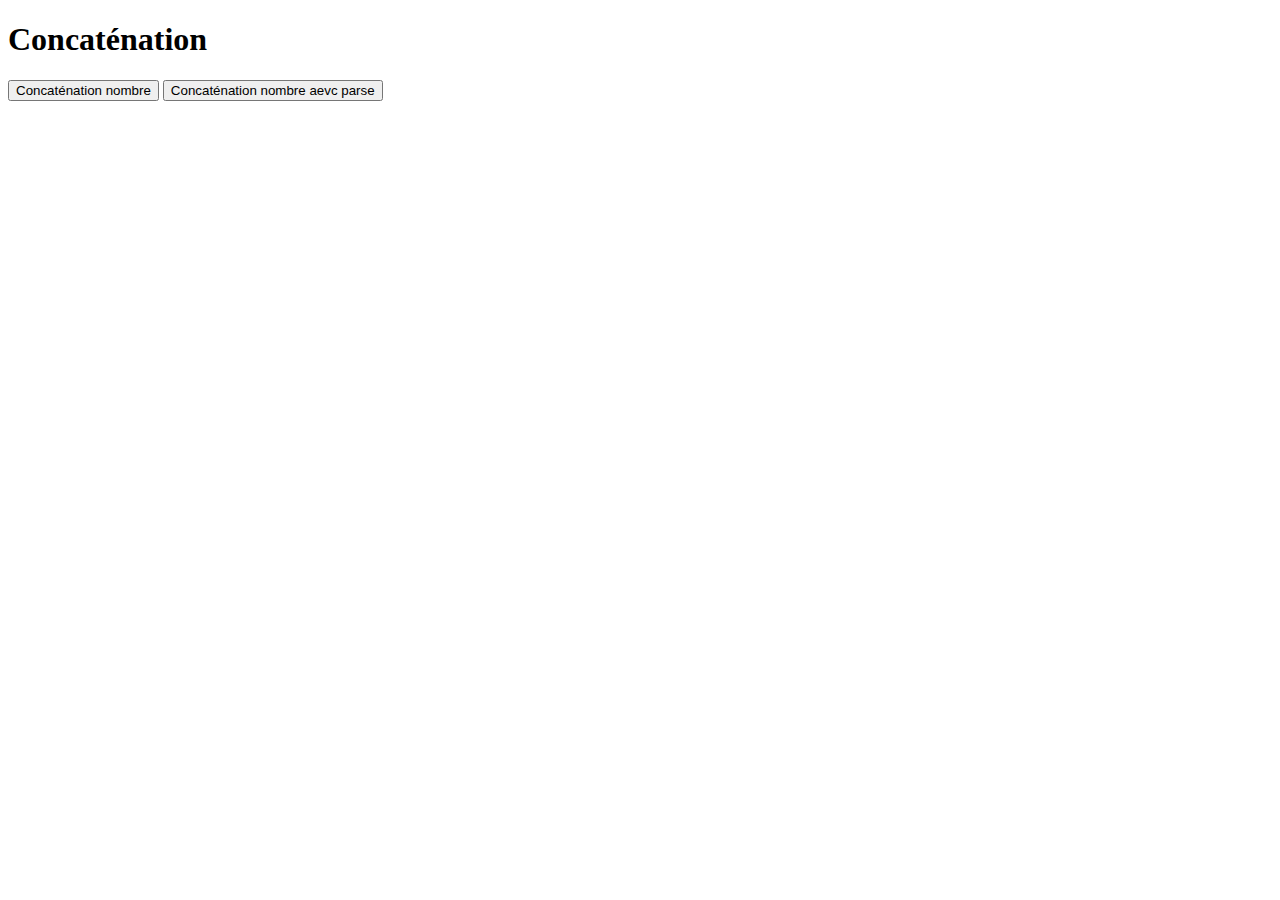
<file: Semaine 6/concatenation.html>
<!DOCTYPE html>
<html lang="fr">
<head>
    <meta charset="UTF-8">
    <meta http-equiv="X-UA-Compatible" content="IE=edge">
    <meta name="viewport" content="width=device-width, initial-scale=1.0">
    <title>Concaténation</title>
    <script>
        function concatenationNombre(){
            let nombre1 = prompt("Entrez le premier nombre");
            let nombre2 = prompt("Entrez le deuxième nombre");
            alert(nombre1 + nombre2);
        }

        function concatenationNombreParse(){
            let nombre1 = prompt("Entrez le premier nombre");
            let nombre2 = prompt("Entrez le deuxième nombre");
            alert(parseInt(nombre1) + parseInt(nombre2));
        }
    </script>
</head>
<body>
    <h1>Concaténation</h1>
    <button onclick="concatenationNombre()">Concaténation nombre</button>
    <button onclick="concatenationNombreParse()">Concaténation nombre aevc parse</button>
</body>
</html>
</file>
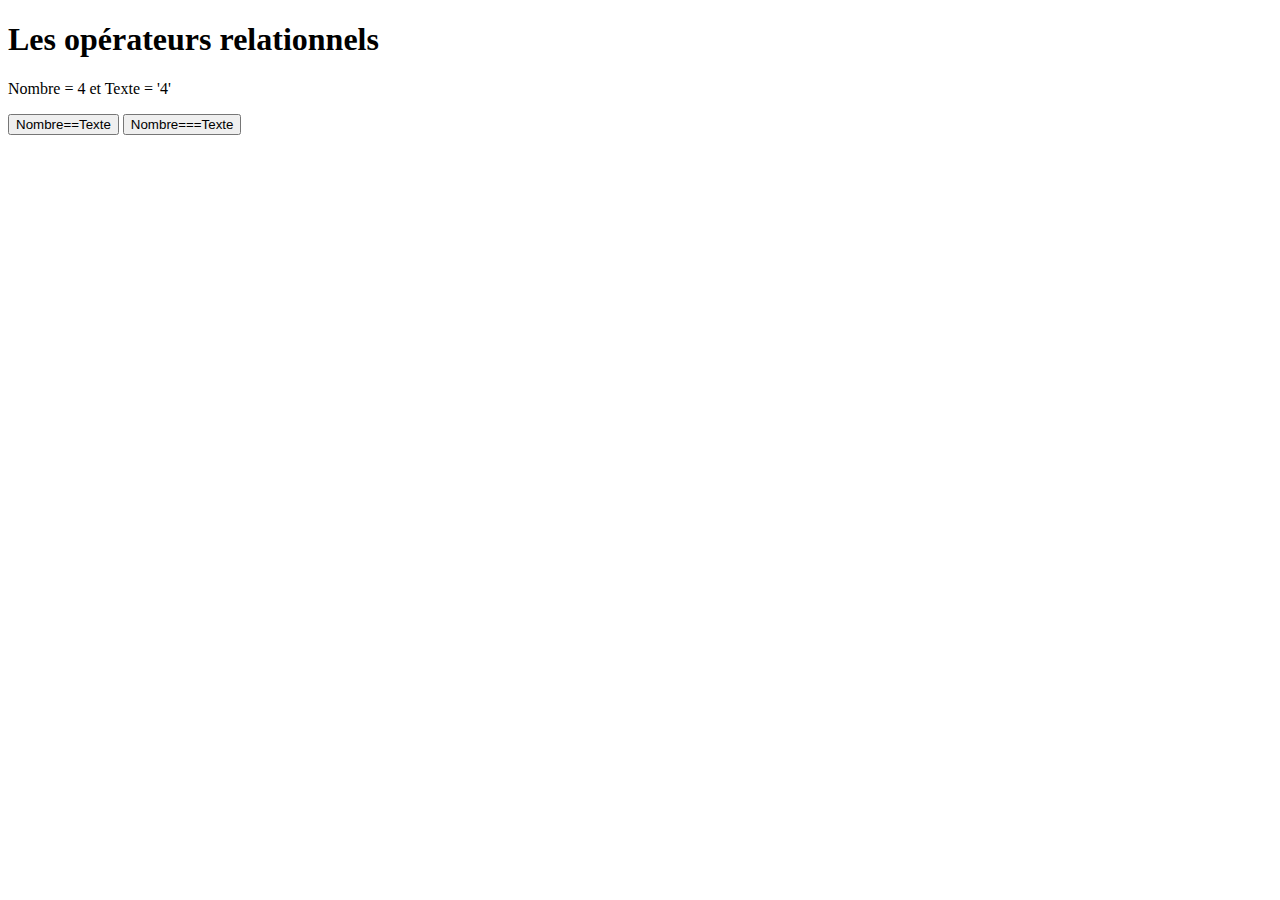
<file: Semaine 6/operateurRelationnel.html>
<!DOCTYPE html>
<html lang="fr">
<head>
    <meta charset="UTF-8">
    <meta http-equiv="X-UA-Compatible" content="IE=edge">
    <meta name="viewport" content="width=device-width, initial-scale=1.0">
    <title>Les opérateurs relationnels</title>
    <script>
        let nombre = 4;
        let texte = '4';
    
        function egalite(){
            alert(nombre==texte);
        }

        function egaliteTriple(){
            alert(nombre===texte);
        }
    </script>
</head>
<body>
    <h1>Les opérateurs relationnels</h1>
    <p>Nombre = 4 et Texte = '4'</p>
    <button onclick="egalite()">Nombre==Texte</button>
    <button onclick="egaliteTriple()">Nombre===Texte</button>
</body>
</html>
</file>
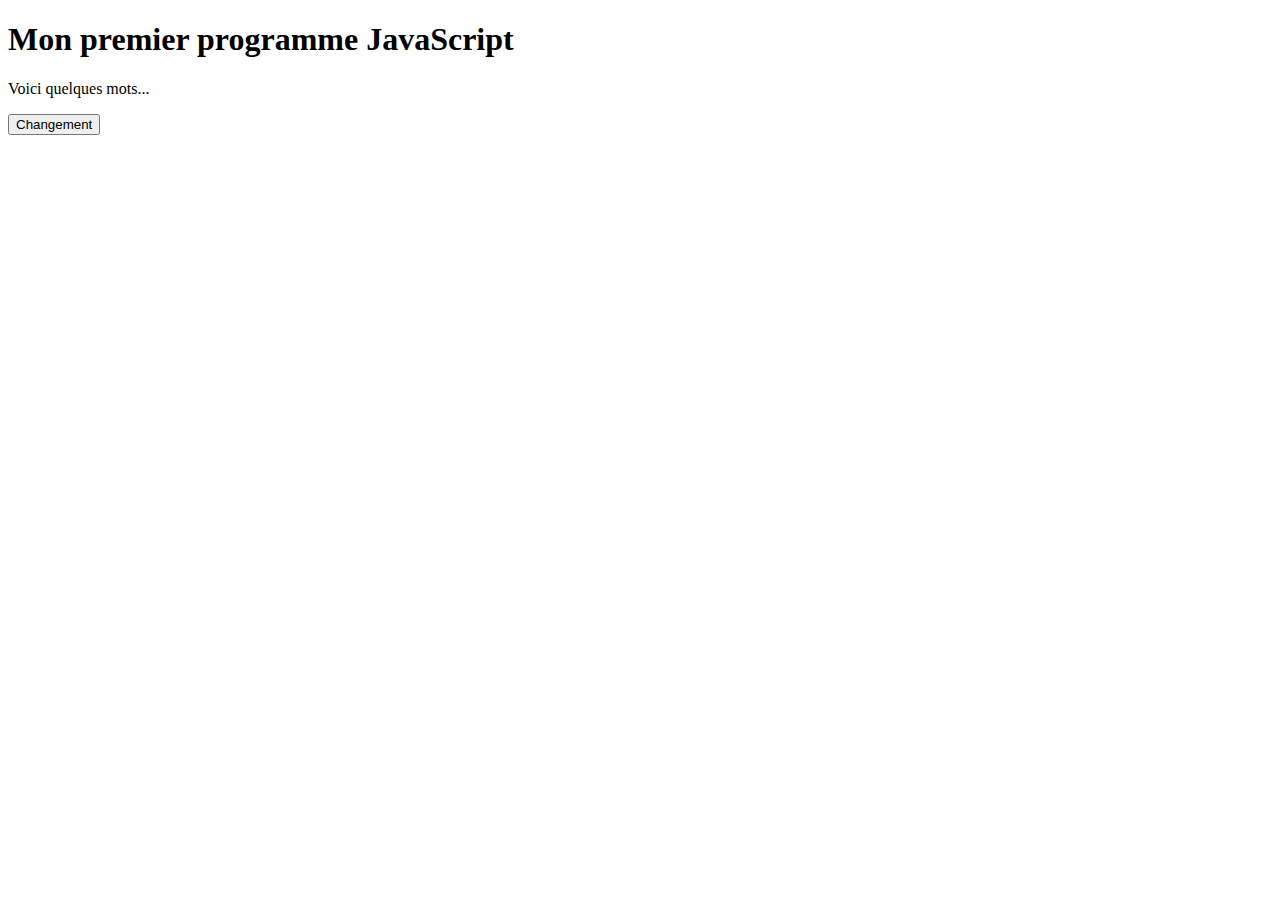
<file: Semaine 6/premierProgrammeJavascript.html>
<!DOCTYPE html>
<html lang="fr">
<head>
    <meta charset="UTF-8">
    <meta http-equiv="X-UA-Compatible" content="IE=edge">
    <meta name="viewport" content="width=device-width, initial-scale=1.0">
    <title>Premier programme JavaScript</title>

</head>
<body>
    <h1>Mon premier programme JavaScript</h1>
    <p id="paragraphe">Voici quelques mots...</p>
    <button id="changementBtn">Changement</button>

    <script>
        document.getElementById("changementBtn").addEventListener("click", changementTexte);

        function changementTexte(){
            document.getElementById("paragraphe").innerHTML = "Le texte est maintenant changé, sans recharcher la page";
        }
    </script>

</body>
</html>
</file>
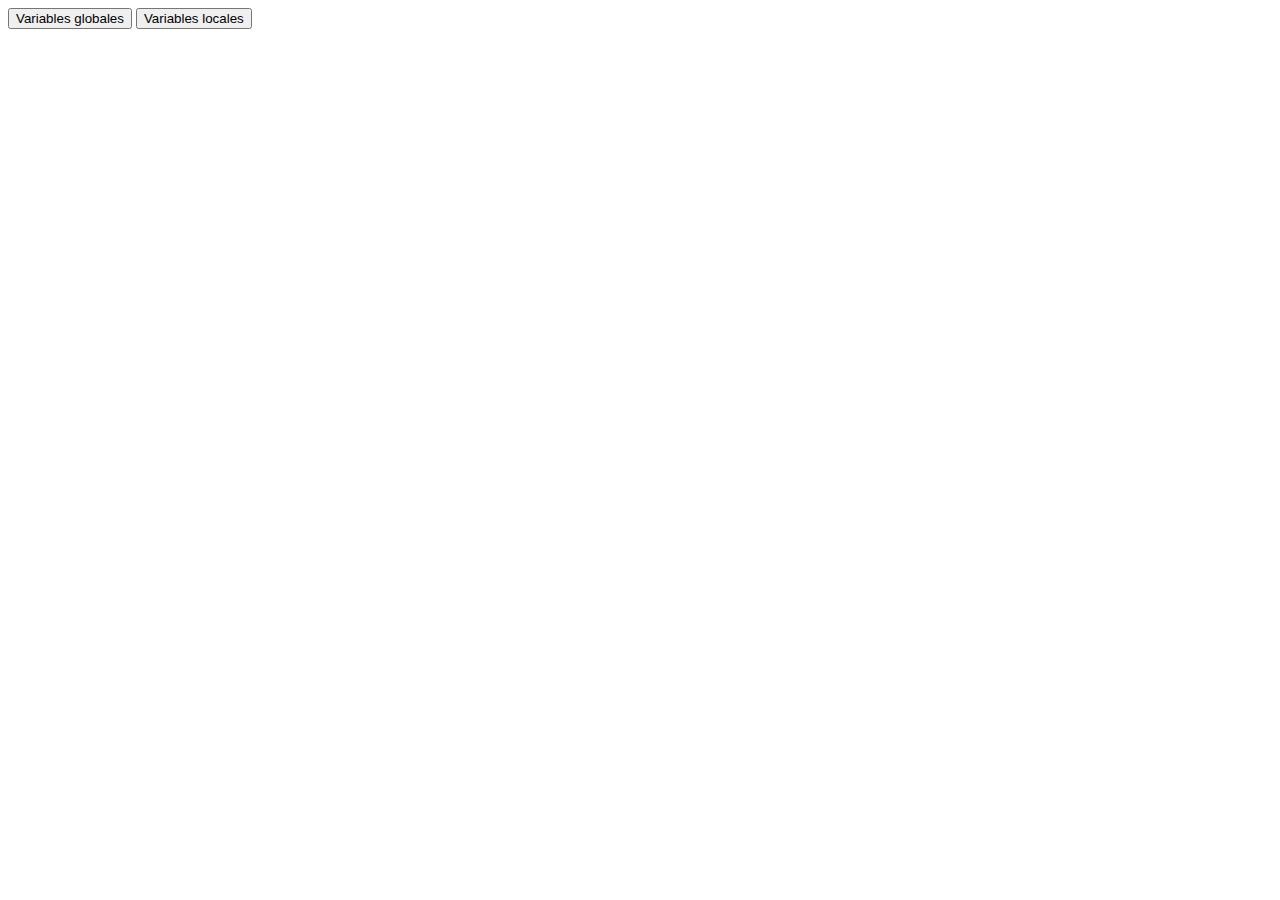
<file: Semaine 6/variablePortee.html>
<!DOCTYPE html>
<html lang="fr">
<head>
    <meta charset="UTF-8">
    <meta http-equiv="X-UA-Compatible" content="IE=edge">
    <meta name="viewport" content="width=device-width, initial-scale=1.0">
    <title>Portée des variables</title>
</head>
<body>
    <button onclick="multiplication()">Variables globales</button>
    <button onclick="locales()">Variables locales</button>
    <script>
        let a = 5;
        let b = 6;

        function multiplication(){
            alert(a*b);
        }

        function addition(){
            let m = 1;
            let n = 2;
            alert(m+n);
        }

        function locales(){
            addition();
            alert(m);
        }
              

    </script>
</body>
</html>
</file>
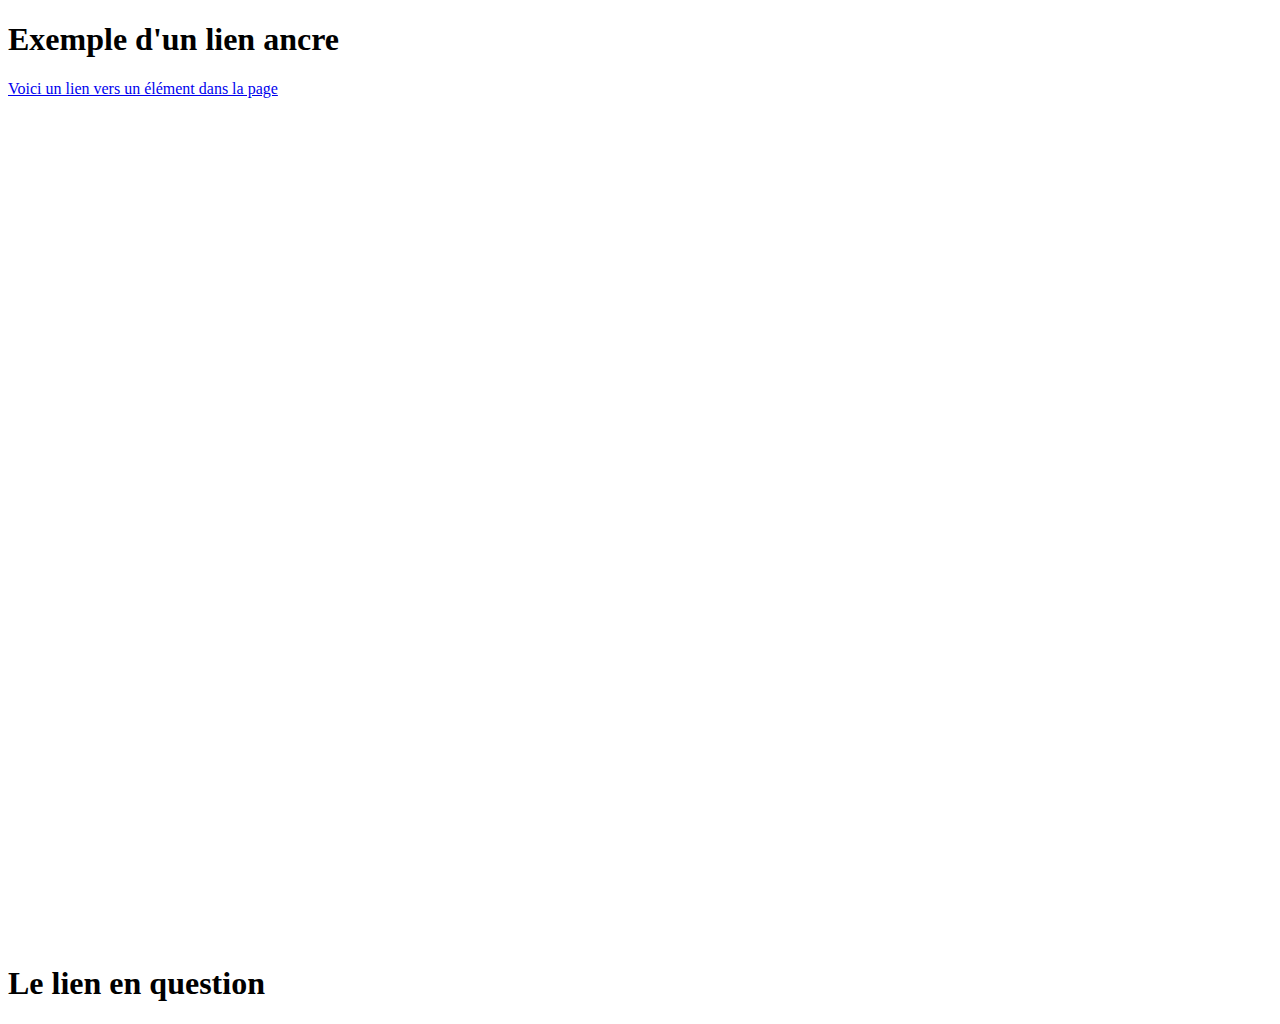
<file: Semaine 2/Ancre/ancre.html>
<!DOCTYPE html>
<html lang="fr">
<head>
    <meta charset="UTF-8">
    <meta name="viewport" content="width=device-width, initial-scale=1.0">
    <title>Document</title>
</head>
<body>
    <h1>Exemple d'un lien ancre</h1>
    <a href="#ancre">Voici un lien vers un élément dans la page</a>

    <br>
    <br>
    <br>
    <br>
    <br>
    <br>
    <br>
    <br>
    <br>
    <br>
    <br>
    <br>
    <br>
    <br>
    <br>
    <br>
    <br>
    <br>
    <br>
    <br>
    <br>
    <br>
    <br>
    <br>
    <br>
    <br>
    <br>
    <br>
    <br>
    <br>
    <br>
    <br>
    <br>
    <br>
    <br>
    <br>
    <br>
    <br>
    <br>
    <br>
    <br>
    <br>
    <br>
    <br>
    <br>
    <br>
    <br>
    <br>
    
    <h1 id="ancre">Le lien en question</h1>
</body>
</html>
</file>
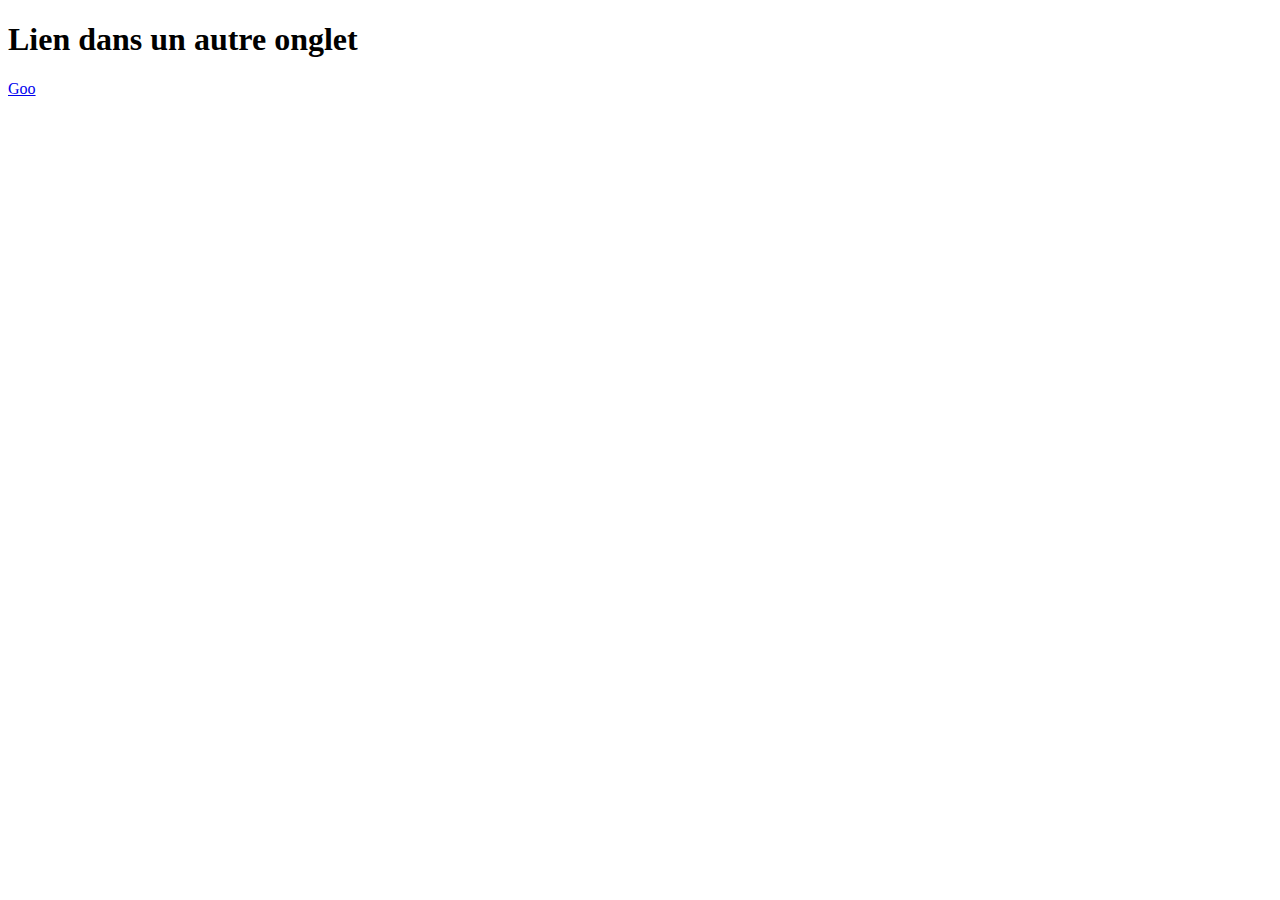
<file: Semaine 2/Ancre/ancreAutrePage.html>
<!DOCTYPE html>
<html lang="en">
<head>
    <meta charset="UTF-8">
    <meta name="viewport" content="width=device-width, initial-scale=1.0">
    <title>Document</title>
</head>
<body>
    <h1>Lien dans un autre onglet</h1>
    <a href="http:\\www.google.ca" target="_blank">Goo</a>
</body>

</html>
</file>
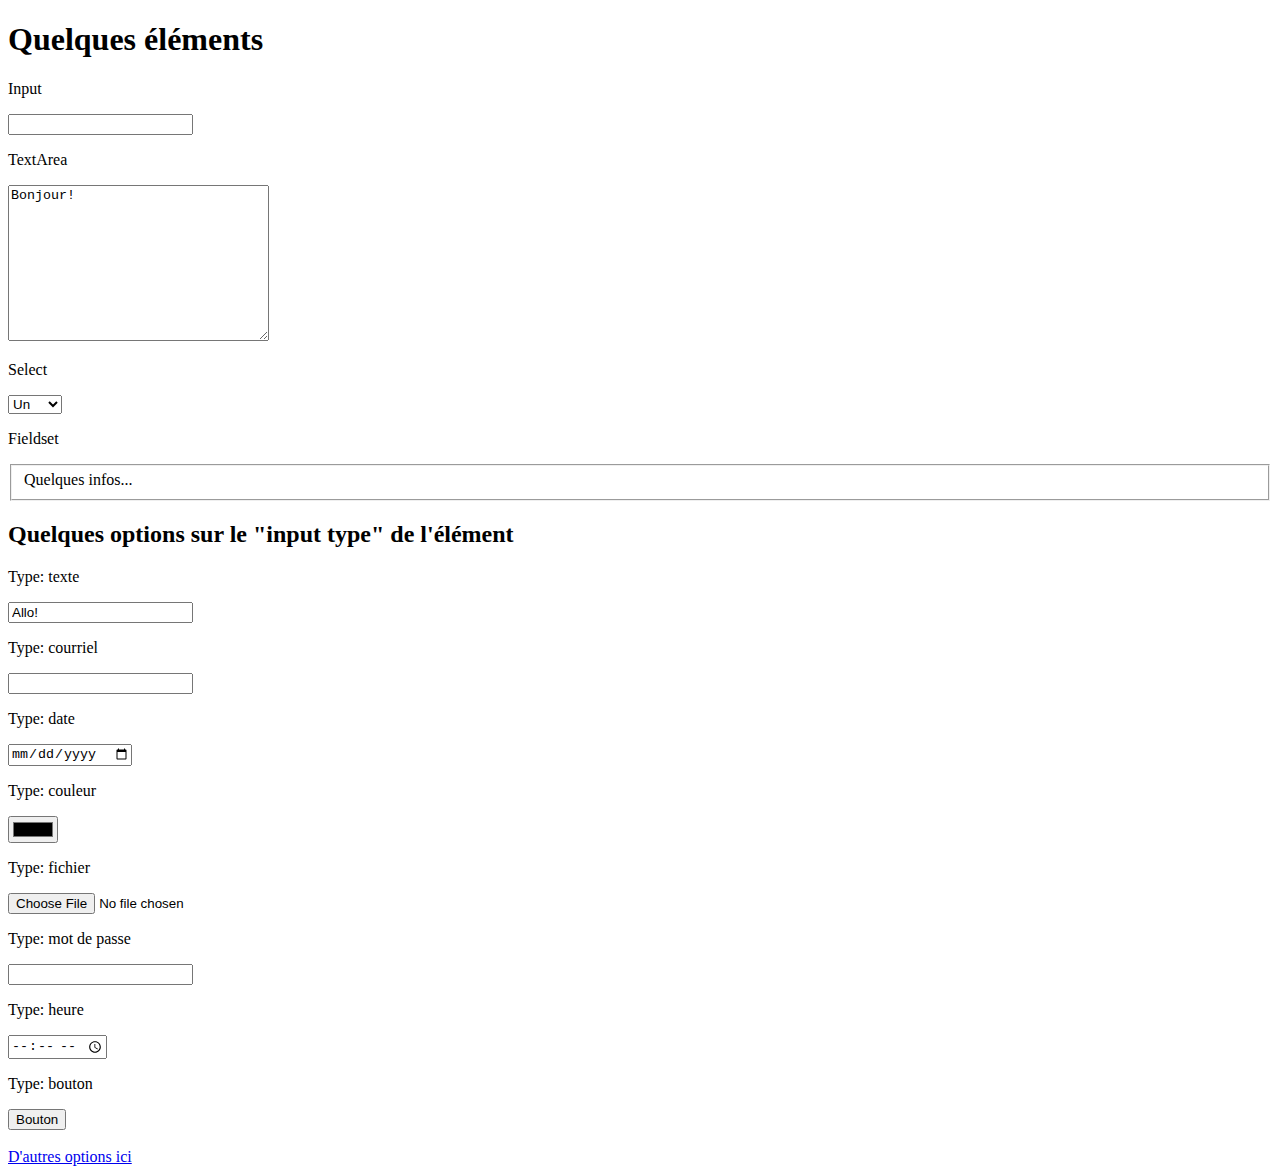
<file: Semaine 2/AutresElements/autresElements.html>
<!DOCTYPE html>
<html lang="fr">
<head>
    <meta charset="UTF-8">
    <meta name="viewport" content="width=device-width, initial-scale=1.0">
    <title>Autres éléments</title>
</head>
<body>
    <h1>Quelques éléments</h1>
    <p>Input</p>
    <input type="text">
    <p>TextArea</p>
    <textarea name="txtArea" id="txtArea" cols="30" rows="10">Bonjour!</textarea>
    <p>Select</p>
    <select name="selection" id="selection">
        <option value="1">Un</option>
        <option value="2">Deux</option>
        <option value="3">Trois</option>
    </select>
    <p>Fieldset</p>
    <fieldset>
       Quelques infos...
    </fieldset>

    <h2>Quelques options sur le "input type" de l'élément</h2>
    <p>Type: texte</p><input type="text" value="Allo!">
    <p>Type: courriel</p><input type="email">
    <p>Type: date</p><input type="date">
    <p>Type: couleur</p><input type="color">
    <p>Type: fichier</p><input type="file">
    <p>Type: mot de passe</p><input type="password">
    <p>Type: heure</p><input type="time">
    <p>Type: bouton</p><button>Bouton</button>
    <br><br>
    <a href="https://www.w3schools.com/html/html_form_input_types.asp">D'autres options ici</a>
</body>
</html>
</file>
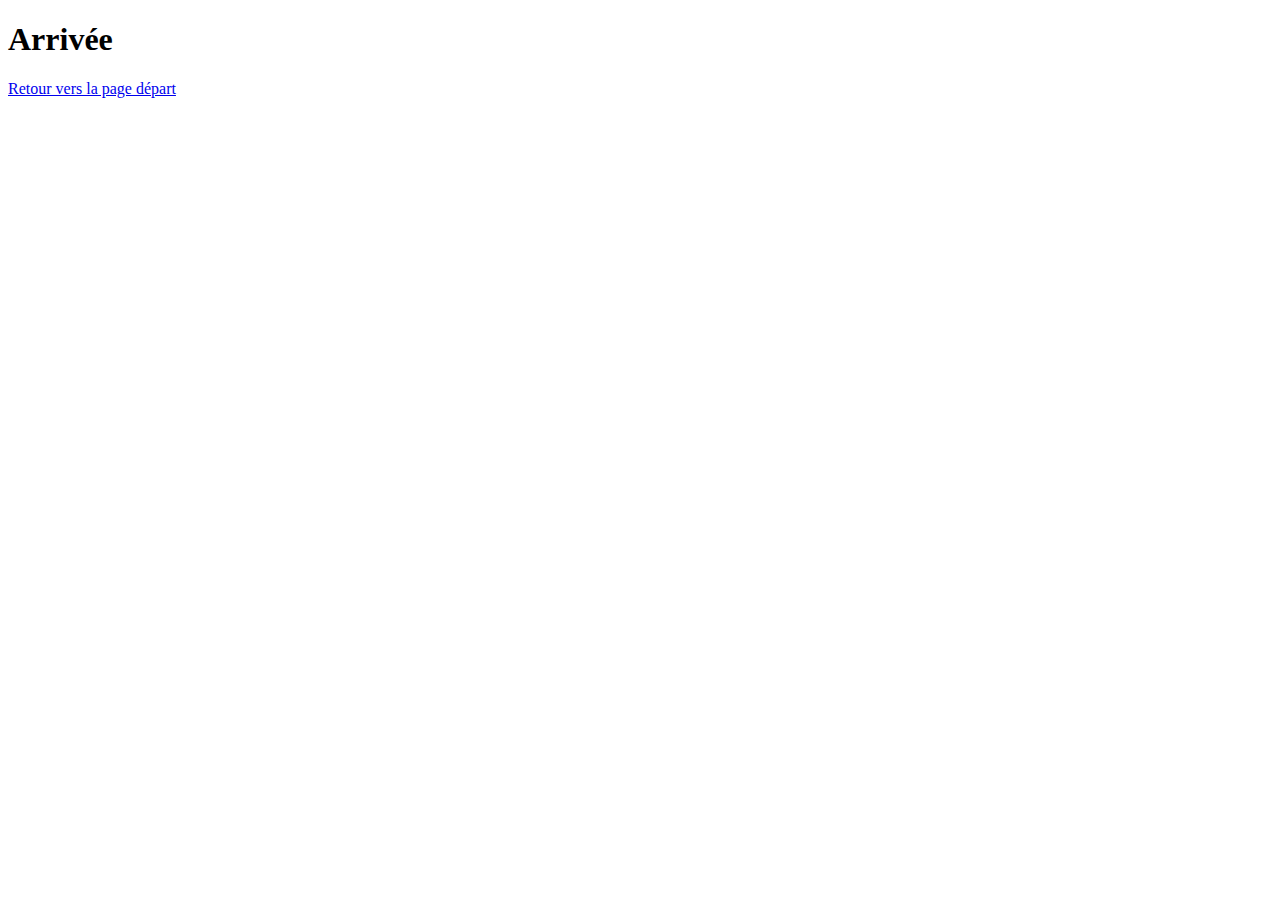
<file: Semaine 2/départ-arrivée/arrivee.html>
<!DOCTYPE html>
<html lang="fr">

<head>
    <meta charset="UTF-8">
    <meta name="viewport" content="width=device-width, initial-scale=1.0">
    <title>Arrivée</title>

</head>

<body>
    <h1>Arrivée</h1>
    <a href="depart.html">Retour vers la page départ</a>
 
</body>

</html>
</file>
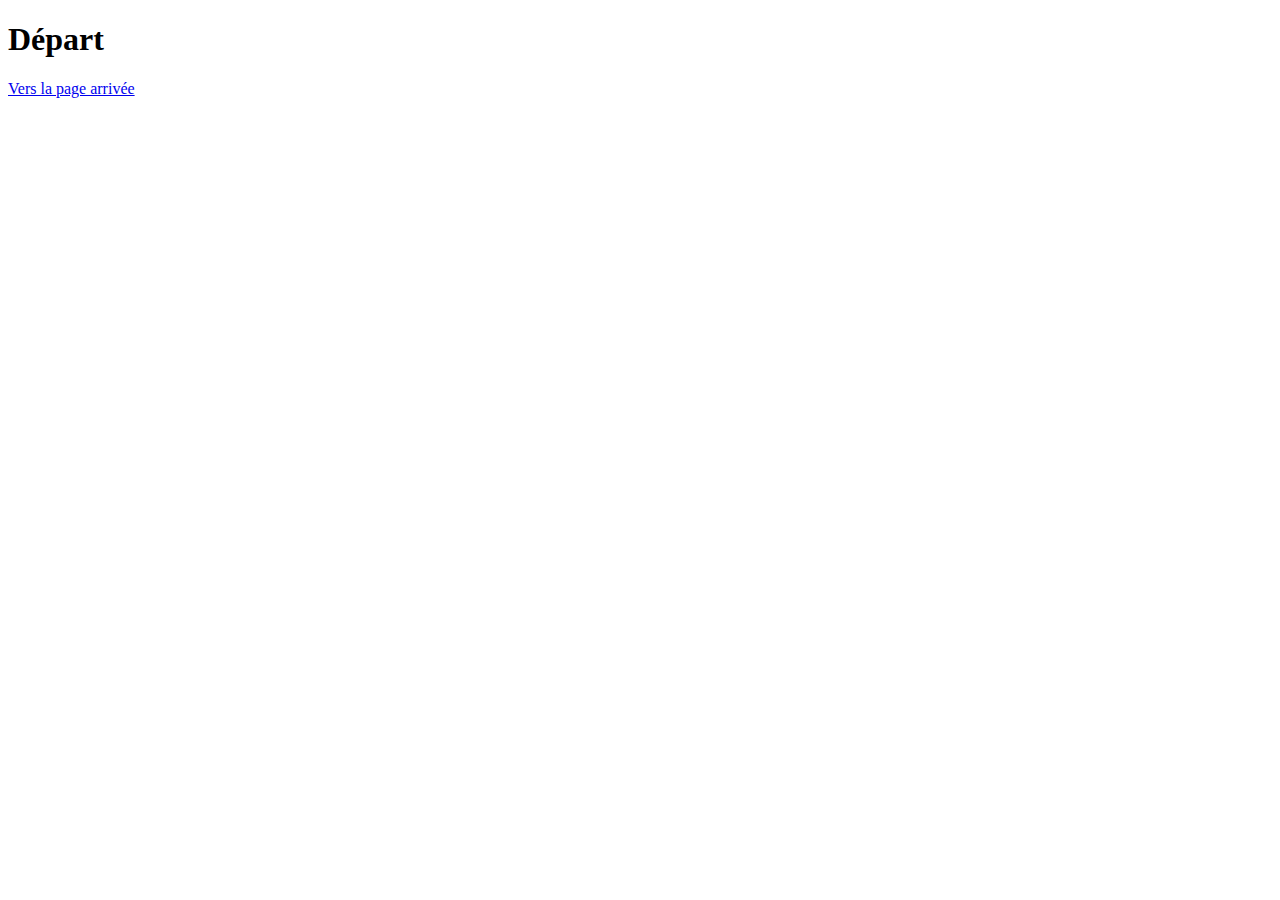
<file: Semaine 2/départ-arrivée/depart.html>
<!DOCTYPE html>
<html lang="fr">

<head>
    <meta charset="UTF-8">
    <meta name="viewport" content="width=device-width, initial-scale=1.0">
    <title>Départ</title>

</head>

<body>
    <h1>Départ</h1>
    <a href="arrivee.html">Vers la page arrivée</a>
 
</body>

</html>
</file>
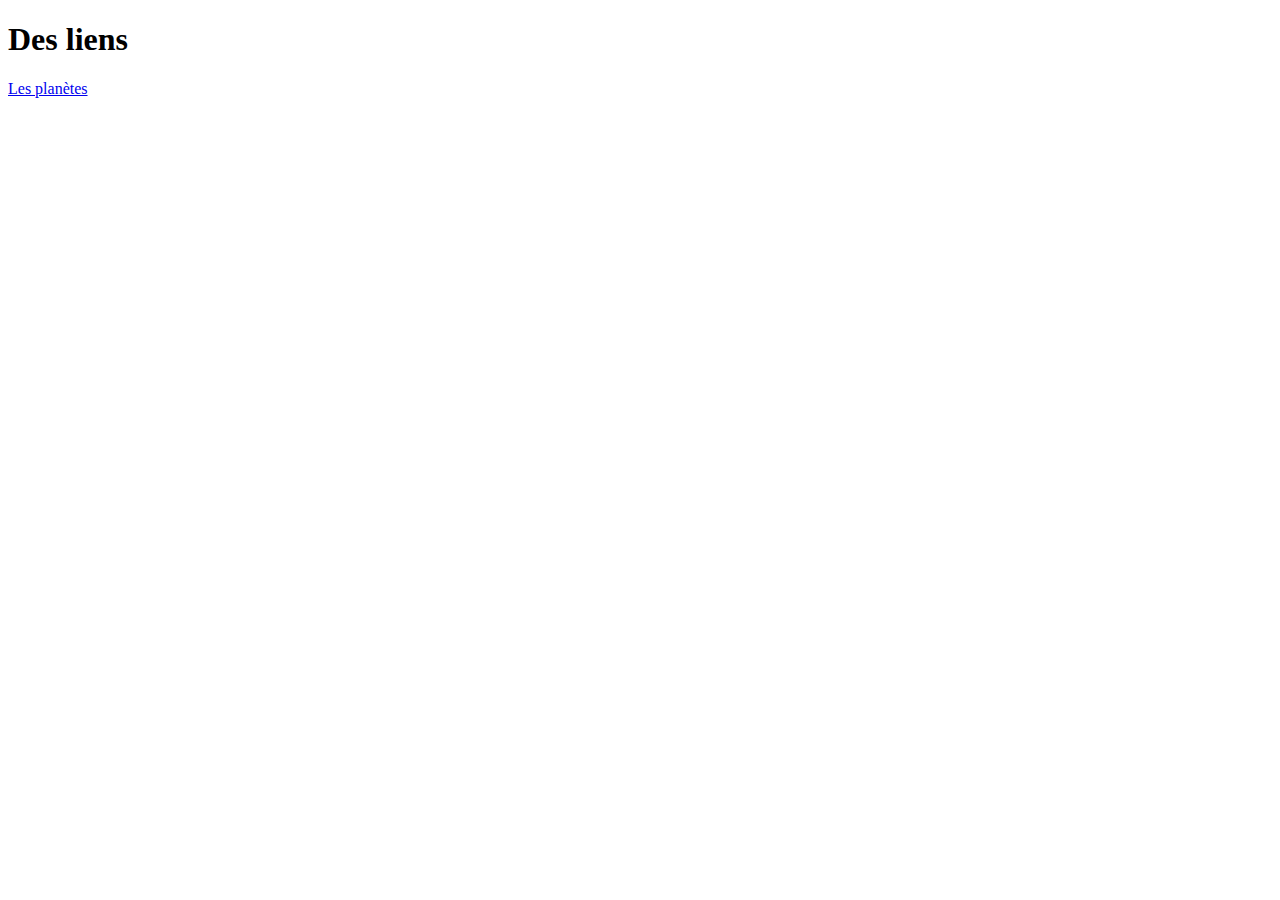
<file: Semaine 2/Infobulle/infobulle.html>
<!DOCTYPE html>
<html lang="fr">
<head>
    <meta charset="UTF-8">
    <meta name="viewport" content="width=device-width, initial-scale=1.0">
    <title>InfoBulle</title>
</head>
<body>
    <h1>Des liens</h1>
    <a href="https://www.alloprof.qc.ca/fr/eleves/bv/sciences/les-planetes-du-systeme-solaire-s1077" title="Vraiment intéressant">Les planètes</a>
</body>
</html>
</file>
